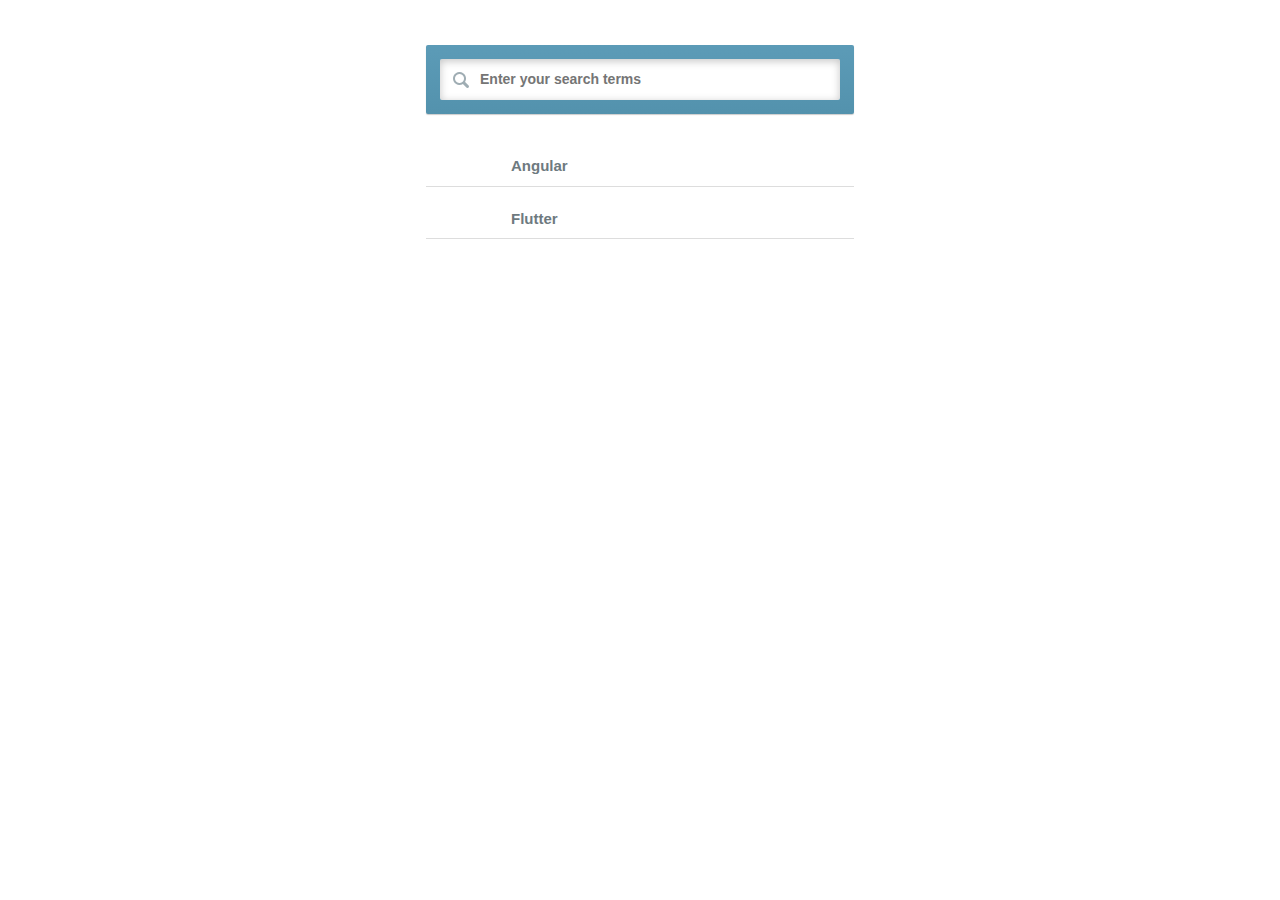
<file: index.html>
<!DOCTYPE html>
<html lang="en">
<head>
    <meta charset="UTF-8">
    <meta http-equiv="X-UA-Compatible" content="IE=edge">
    <meta name="viewport" content="width=device-width, initial-scale=1.0">
    <title>Search</title>
    <script src="./angular.js"></script>
    <script src="./controllers/searchController.js"></script>
    <link rel="stylesheet" href="./styles/style.css">
</head>
<body>
    <div 
        ng-app="instantSearch" ng-controller="InstantSearchController"
    >
        <div class="bar">
            <!-- Create a binding between the searchString model and the text field -->
            <input 
                type="text" 
                ng-model="searchFor" 
                placeholder="Enter your search terms" 
            />
        </div>
        <ul>
            <li ng-repeat="item in items | filter:searchFor">
                <p>{{item.title}}</p>
            </li>
        </ul>
    </div>
</body>
</html>
</file>
<file: styles/style.css>
* {
  margin: 0;
  padding: 0;
}

body {
  font: 15px/1.3 "Open Sans", sans-serif;
  color: #5e5b64;
  text-align: center;
}

a,
a:visited {
  outline: none;
  color: #389dc1;
}

a:hover {
  text-decoration: none;
}

section,
footer,
header,
aside,
nav {
  display: block;
}

/*-------------------------
    The search input
--------------------------*/

.bar {
  background-color: #5c9bb7;

  background-image: -webkit-linear-gradient(top, #5c9bb7, #5392ad);
  background-image: -moz-linear-gradient(top, #5c9bb7, #5392ad);
  background-image: linear-gradient(top, #5c9bb7, #5392ad);

  box-shadow: 0 1px 1px #ccc;
  border-radius: 2px;
  width: 400px;
  padding: 14px;
  margin: 45px auto 20px;
  position: relative;
}

.bar input {
  background: #fff no-repeat 13px 13px;
  background-image: url([data-uri]);

  border: none;
  width: 100%;
  line-height: 19px;
  padding: 11px 0;

  border-radius: 2px;
  box-shadow: 0 2px 8px #c4c4c4 inset;
  text-align: left;
  font-size: 14px;
  font-family: inherit;
  color: #738289;
  font-weight: bold;
  outline: none;
  text-indent: 40px;
}

ul {
  list-style: none;
  width: 428px;
  margin: 0 auto;
  text-align: left;
}

ul li {
  border-bottom: 1px solid #ddd;
  padding: 10px;
  overflow: hidden;
}

ul li img {
  width: 60px;
  height: 60px;
  float: left;
  border: none;
}

ul li p {
  margin-left: 75px;
  font-weight: bold;
  padding-top: 12px;
  color: #6e7a7f;
}
</file>
